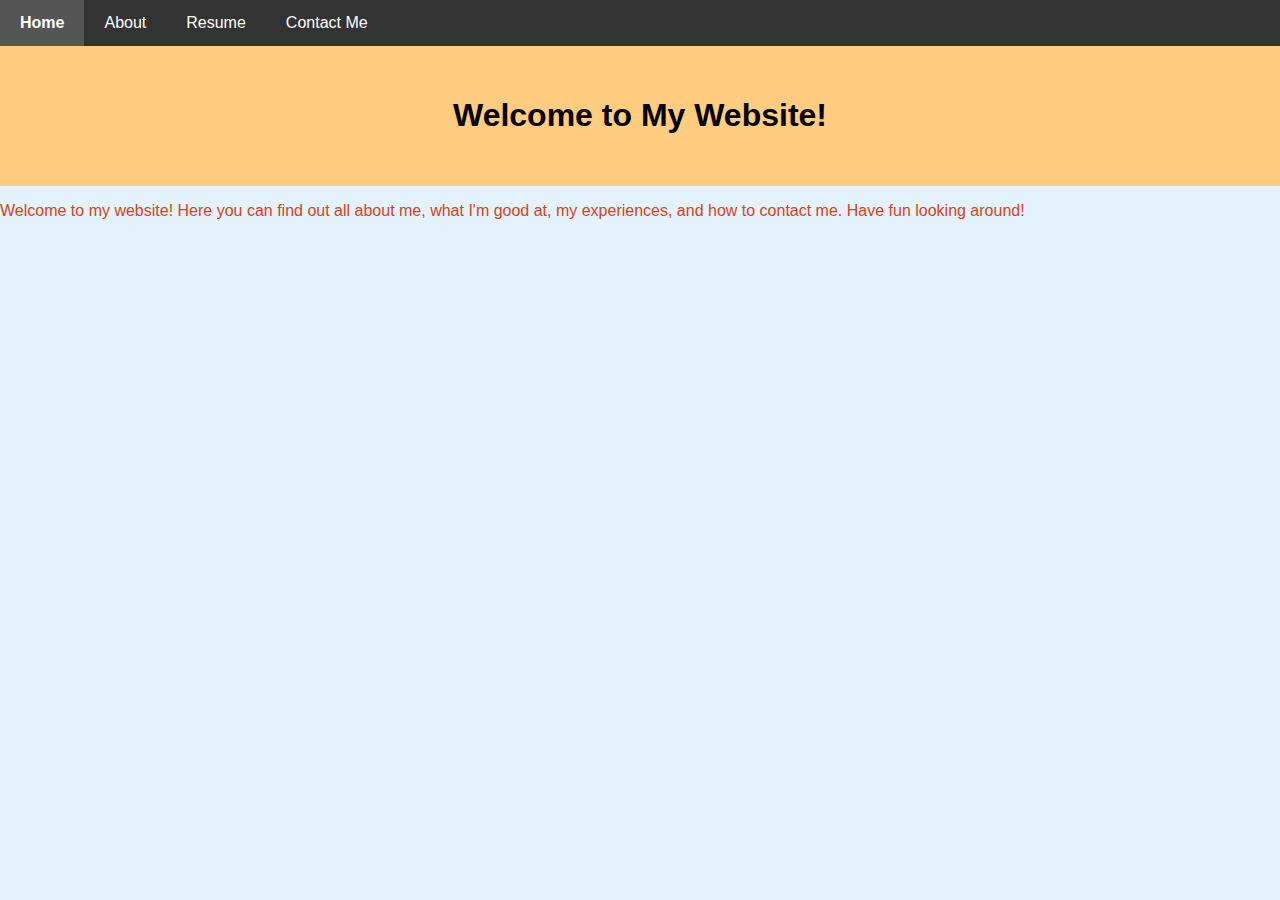
<file: index.html>
<!DOCTYPE html>
<html lang="en">
<head>
    <meta charset="UTF-8">
    <meta name="viewport" content="width=device-width, initial-scale=1.0">
    <title>Homepage</title>
    <link rel="stylesheet" href="styles.css">
</head>
<body class="home-bg">
    <!-- Navigation bar -->
    <nav>
        <ul>
            <li><a href="index.html" class="active">Home</a></li>
            <li><a href="about.html">About</a></li>
            <li><a href="resume.html">Resume</a></li>
            <li><a href="contact.html">Contact Me</a></li>
        </ul>
    </nav>

    <!-- Header -->
    <header class="home-header">
        <h1>Welcome to My Website!</h1>
    </header>

    <!-- Introduction paragraph -->
    <section class="home-intro">
        <p>Welcome to my website! Here you can find out all about me, what I'm good at, my experiences, and how to contact me. Have fun looking around!</p>
    </section>
</body>
</html>
</file>
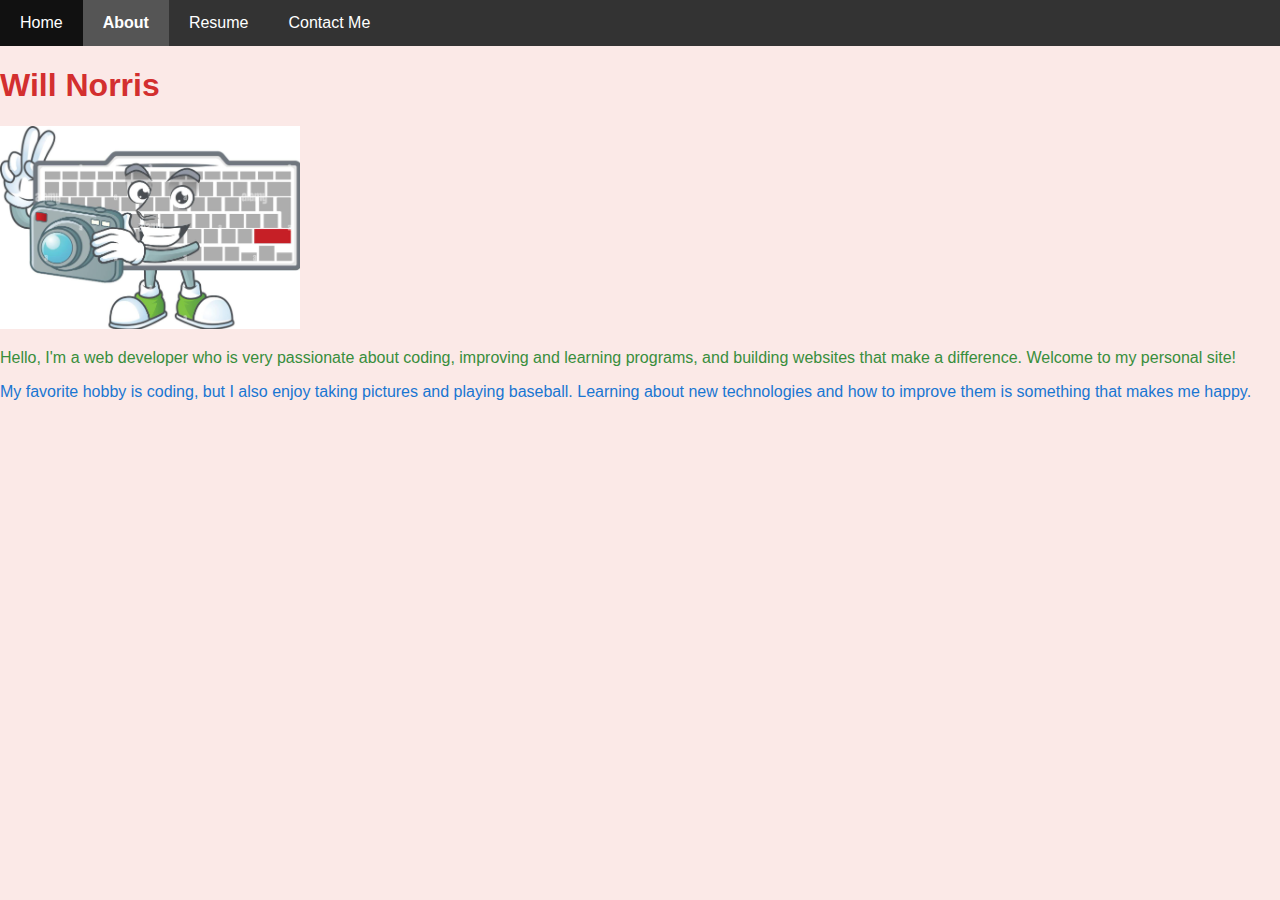
<file: about.html>
<!DOCTYPE html>
<html lang="en">
<head>
    <meta charset="UTF-8">
    <meta name="viewport" content="width=device-width, initial-scale=1.0">
    <title>About Me</title>
    <link rel="stylesheet" href="styles.css">
</head>
<body class="about-bg">
    <!-- Navigation bar -->
    <nav>
        <ul>
            <li><a href="index.html">Home</a></li>
            <li><a href="about.html" class="active">About</a></li>
            <li><a href="resume.html">Resume</a></li>
            <li><a href="contact.html">Contact Me</a></li>
        </ul>
    </nav>

    <!-- Content -->
    <section>
        <h1 class="about-heading">Will Norris</h1>
        <img src="Screenshot 2025-02-16 184743.png" alt="Image Description" style="width: 300px;">
        <p class="about-intro">Hello, I'm a web developer who is very passionate about coding, improving and learning programs, and building websites that make a difference. Welcome to my personal site!</p>
        <p class="about-hobby">My favorite hobby is coding, but I also enjoy taking pictures and playing baseball. Learning about new technologies and how to improve them is something that makes me happy.</p>
    </section>
</body>
</html>
</file>
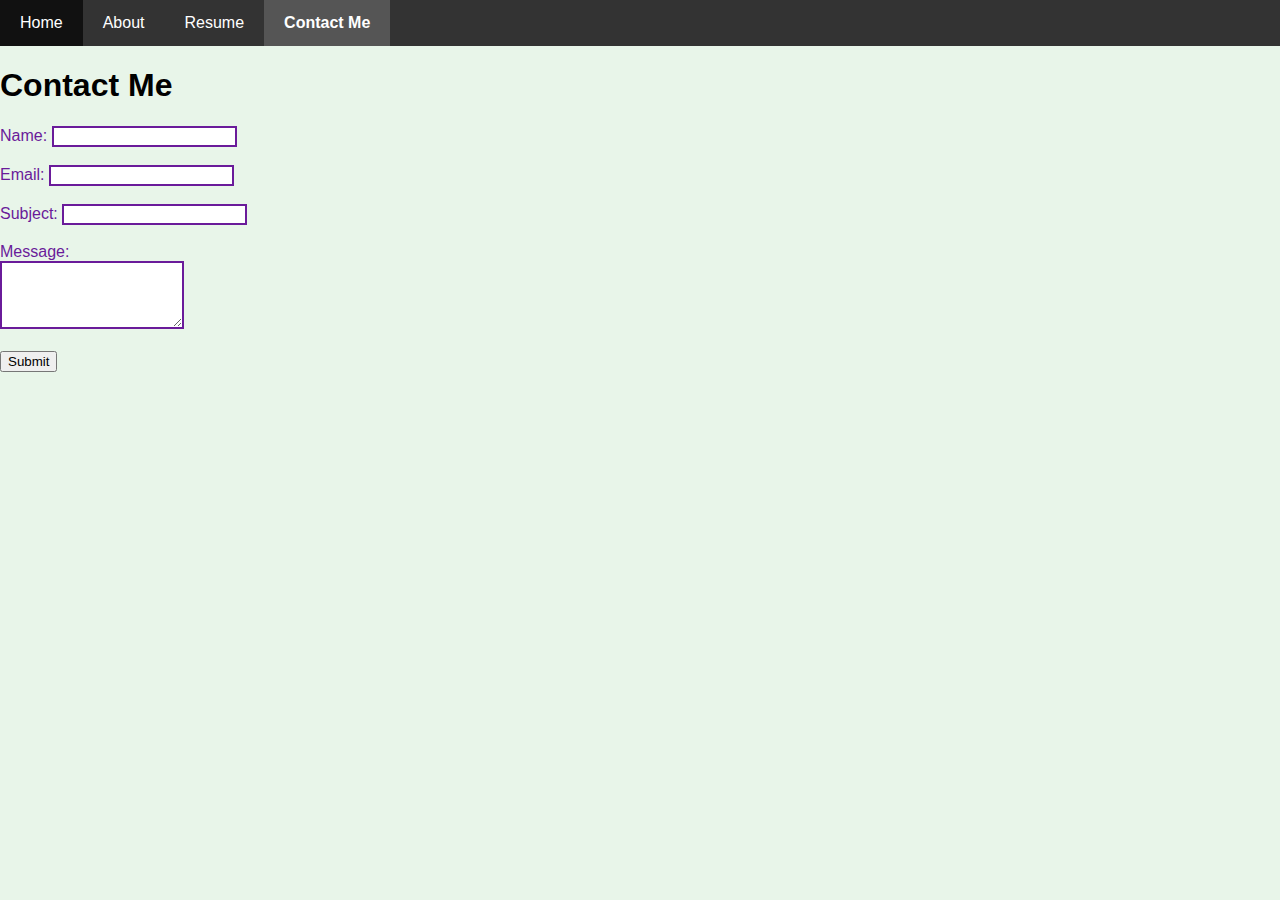
<file: contact.html>
<!DOCTYPE html>
<html lang="en">
<head>
    <meta charset="UTF-8">
    <meta name="viewport" content="width=device-width, initial-scale=1.0">
    <title>Contact Me</title>
    <link rel="stylesheet" href="styles.css">
</head>
<body class="contact-bg">
    <!-- Navigation bar -->
    <nav>
        <ul>
            <li><a href="index.html">Home</a></li>
            <li><a href="about.html">About</a></li>
            <li><a href="resume.html">Resume</a></li>
            <li><a href="contact.html" class="active">Contact Me</a></li>
        </ul>
    </nav>

    <!-- Contact form -->
    <section>
        <h1>Contact Me</h1>
        <form action="submit_form.php" method="post">
            <label for="name" class="contact-label">Name:</label>
            <input type="text" id="name" name="name" class="contact-input" required><br><br>

            <label for="email" class="contact-label">Email:</label>
            <input type="email" id="email" name="email" class="contact-input" required><br><br>

            <label for="subject" class="contact-label">Subject:</label>
            <input type="text" id="subject" name="subject" class="contact-input" required><br><br>

            <label for="message" class="contact-label">Message:</label><br>
            <textarea id="message" name="message" class="contact-textarea" rows="4" required></textarea><br><br>

            <button type="submit">Submit</button>
        </form>
    </section>
</body>
</html>
</file>
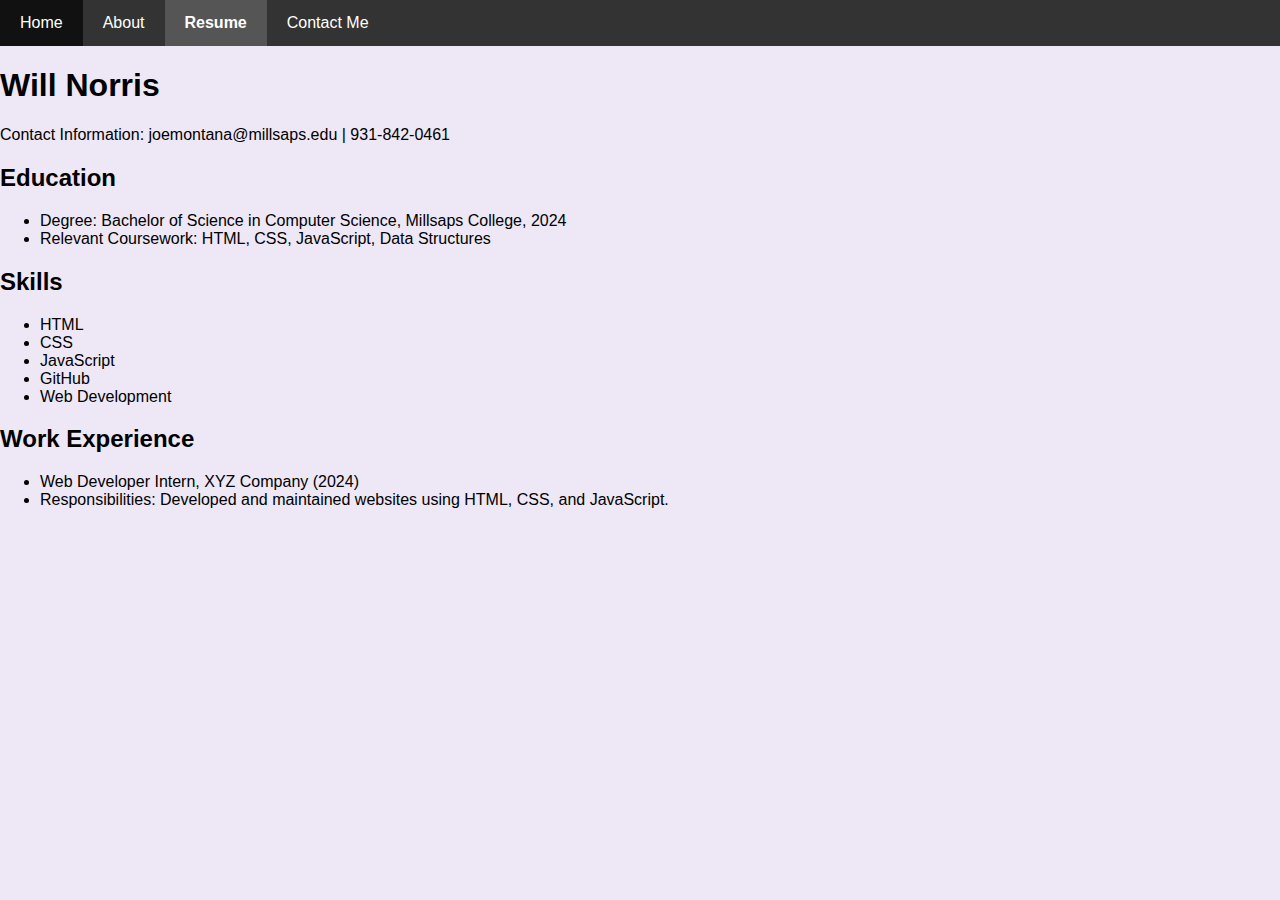
<file: resume.html>
<!DOCTYPE html>
<html lang="en">
<head>
    <meta charset="UTF-8">
    <meta name="viewport" content="width=device-width, initial-scale=1.0">
    <title>Resume</title>
    <link rel="stylesheet" href="styles.css">
</head>
<body class="resume-bg">
    <!-- Navigation bar -->
    <nav>
        <ul>
            <li><a href="index.html">Home</a></li>
            <li><a href="about.html">About</a></li>
            <li><a href="resume.html" class="active">Resume</a></li>
            <li><a href="contact.html">Contact Me</a></li>
        </ul>
    </nav>

    <!-- Resume content -->
    <section>
        <h1>Will Norris</h1> 
        <p>Contact Information: joemontana@millsaps.edu | 931-842-0461</p>

        <h2>Education</h2>
        <ul>
            <li>Degree: Bachelor of Science in Computer Science, Millsaps College, 2024</li>
            <li>Relevant Coursework: HTML, CSS, JavaScript, Data Structures</li>
        </ul>

        <h2>Skills</h2>
        <ul>
            <li>HTML</li>
            <li>CSS</li>
            <li>JavaScript</li>
            <li>GitHub</li>
            <li>Web Development</li>
        </ul>

        <h2>Work Experience</h2>
        <ul>
            <li>Web Developer Intern, XYZ Company (2024)</li>
            <li>Responsibilities: Developed and maintained websites using HTML, CSS, and JavaScript.</li>
        </ul>
    </section>
</body>
</html>
</file>
<file: styles.css>
/* Basic styles */
body {
    font-family: Arial, sans-serif;
    margin: 0;
    padding: 0;
}

/* Background colors for different pages */
.home-bg { background-color: #e3f2fd; } /* Light blue */
.about-bg { background-color: #fbe9e7; } /* Light pink */
.contact-bg { background-color: #e8f5e9; } /* Light green */
.resume-bg { background-color: #ede7f6; } /* Light purple */

/* Navigation bar styling */
nav ul {
    list-style-type: none;
    margin: 0;
    padding: 0;
    background-color: #333;
    overflow: hidden;
}

nav ul li {
    float: left;
}

nav ul li a {
    display: block;
    color: white;
    text-align: center;
    padding: 14px 20px;
    text-decoration: none;
}

nav ul li a:hover {
    background-color: #111;
}

/* Active page styling */
nav ul li a.active {
    background-color: #555;
    font-weight: bold;
}

/* Home page */
.home-header { background-color: #ffcc80; text-align: center; padding: 30px; }
.home-intro { color: #d84315; }

/* About page */
.about-heading { color: #d32f2f; }
.about-intro { color: #388e3c; }
.about-hobby { color: #1976d2; }

/* Contact form styling */
.contact-label { color: #6a1b9a; }
.contact-input, .contact-textarea { border: 2px solid #6a1b9a; }
</file>
